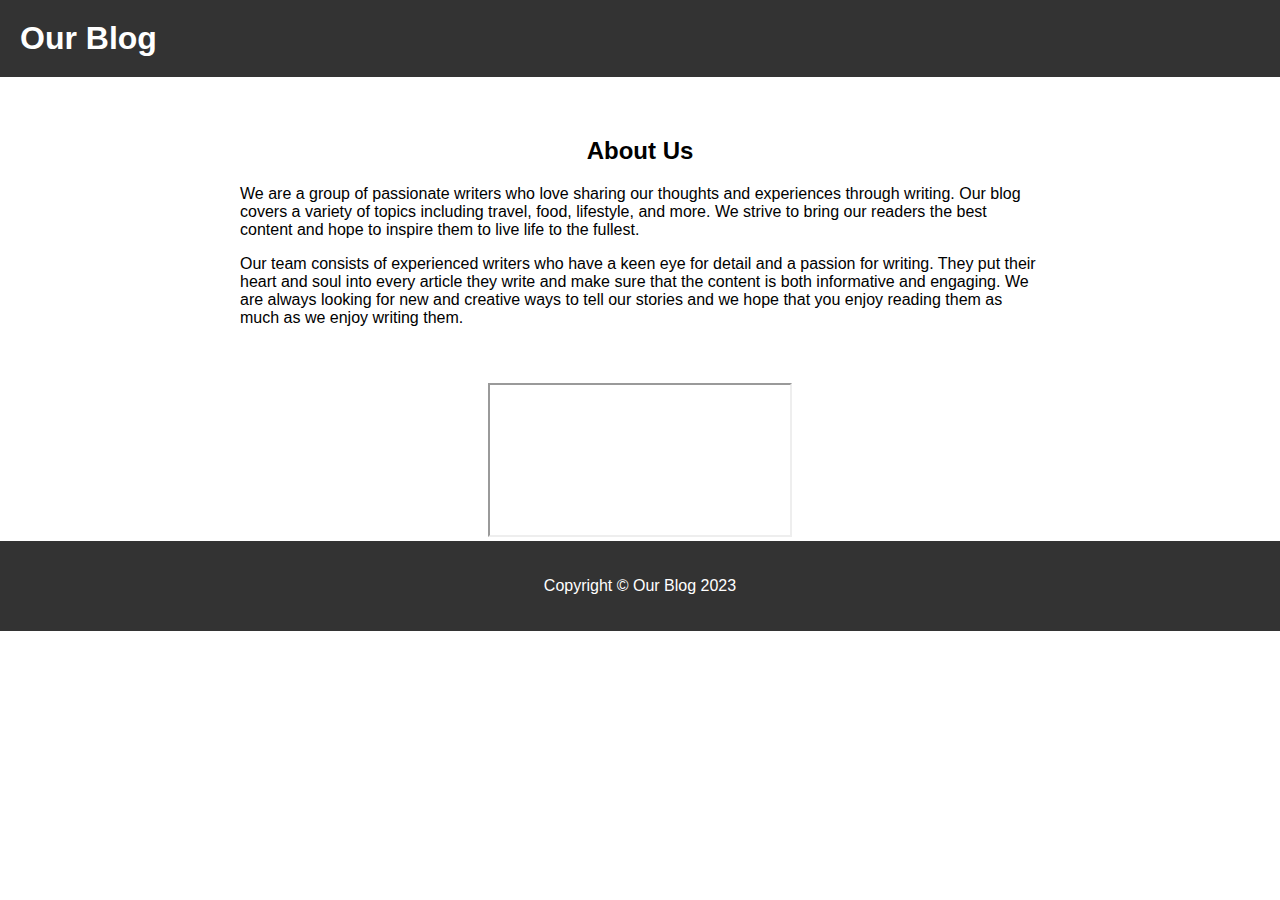
<file: www/aboutme/aboutme.html>
<!DOCTYPE html>
<html>
  <head>
    <meta charset="UTF-8">
    <title>About Us</title>
    <style>
        body {
  font-family: Arial, sans-serif;
  margin: 0;
  padding: 0;
}

header {
  background-color: #333;
  color: #fff;
  display: flex;
  justify-content: space-between;
  padding: 20px;
}

header h1 {
  margin: 0;
}


main {
  padding
  : 20px;
}

section {
  max-width: 800px;
  margin: 0 auto;
  padding: 20px;
}

h2 {
  text-align: center;
}

form {
  text-align: center;
}

label, input, textarea {
  display: block;
  margin: 20px auto;
  width: 80%;
}

input[type="submit"] {
  background-color: #333;
  color: #fff;
  cursor: pointer;
  padding: 10px 20px;
}
div{
  text-align: center;
}
footer {
  background-color: #333;
  color: #fff;
  text-align: center;
  padding: 20px;
}



    </style>
  </head>
  <body>
    <header>
      <h1>Our Blog</h1>

    </header>
    <main>
      <section id="about">
        <h2>About Us</h2>
        <p>We are a group of passionate writers who love sharing our thoughts
          and experiences through writing. Our blog covers a variety of topics
          including travel, food, lifestyle, and more. We strive to bring our
          readers the best content and hope to inspire them to live life to the
          fullest.</p>
        <p>Our team consists of experienced writers who have a keen eye for
          detail and a passion for writing. They put their heart and soul into
          every article they write and make sure that the content is both
          informative and engaging. We are always looking for new and creative
          ways to tell our stories and we hope that you enjoy reading them as
          much as we enjoy writing them.</p>
      </section>

    </main>
    <div class="cntdiv">
      <iframe
        src="https://www.google.com/maps/embed?pb=!1m18!1m12!1m3!1d7542.858003232552!2d72.88900710000001!3d19.0448667!2m3!1f0!2f0!3f0!3m2!1i1024!2i768!4f13.1!3m3!1m2!1s0x3be7c8add9569a29%3A0xb7ad04bf9a389df7!2sVivekanand%20Education%20Society&#39;s%20Institute%20Of%20Technology%20(VESIT)!5e0!3m2!1sen!2sin!4v1675751702016!5m2!1sen!2sin"
        allowfullscreen></iframe>
    </div>
    <footer>
      <p>Copyright &copy; Our Blog 2023</p>
    </footer>
  </body>
</html>
</file>
